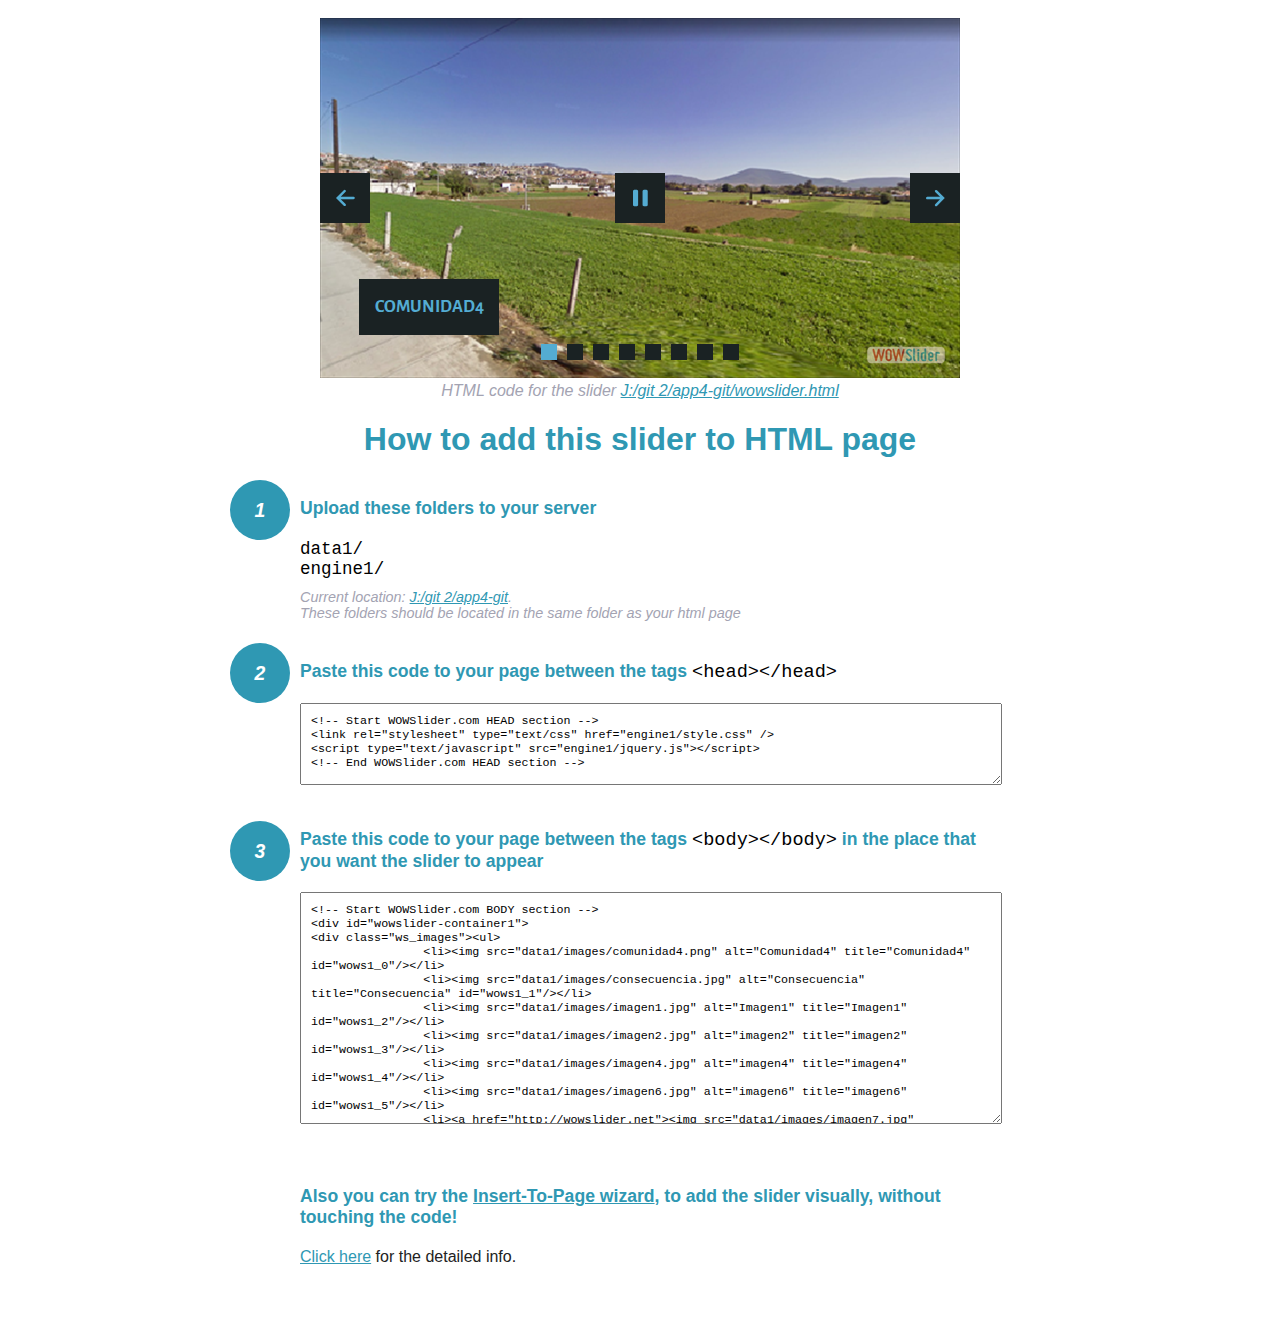
<file: wowslider-howto.html>
<!DOCTYPE html>
<html>
<head>
	<title>WOWSlider</title>
	<meta http-equiv="content-type" content="text/html; charset=utf-8" />
	<meta name="description" content="WOWSlider" />
	
	<!-- Start WOWSlider.com HEAD section --> <!-- add to the <head> of your page -->
	<link rel="stylesheet" type="text/css" href="engine1/style.css" />
	<script type="text/javascript" src="engine1/jquery.js"></script>
	<!-- End WOWSlider.com HEAD section -->


<style>
.instuction {
	font-family: sans-serif, Arial;
	display: block;
	margin: 0 auto;
	max-width: 820px;
	width: 100%;
	padding: 0 70px;
	color: #222;
	-webkit-box-sizing: border-box;
	-moz-box-sizing: border-box;
	box-sizing: border-box;
}
.instuction h1 img {
	max-width: 170px;
	vertical-align: middle;
	margin-bottom: 10px;
}
.instuction h1 {
	color: #2F98B3;
	text-align: center;
}
.instuction h2 {
	position: relative;
	font-size: 1.1em;
	color: #2F98B3;
	margin-bottom: 20px;
	margin-top: 40px;
}
.instuction h2 span.num {
	position: absolute;
	left: -70px;
	top: -18px;
	display: inline-block;
	vertical-align: middle;
	font-style: italic;
	font-size: 1.1em;
	width: 60px;
	height: 60px;
	line-height: 60px;
	text-align: center;
	background: #2F98B3;
	color: #fff;
	border-radius: 50%;
}
.instuction .mono {
	color: #000;
	font-family: monospace;
	font-size: 1.3em;
	font-weight: normal;
}
.instuction li.mono {
	font-size: 1.5em;
}

.instuction ul {
	font-size: 0.9em;
	margin-top: 0;
	padding-left: 0;
	list-style: none;
}
.instuction .note {
	color: #A3A3B2;
	font-style: italic;
	padding-top: 10px;
}
.instuction p.note {
	text-align: center;
	padding-top: 0;
	margin-top: 4px;
}
.instuction textarea {
	font-size: 0.9em;
	min-height: 60px;
	padding: 10px;
	margin: 0;
	overflow: auto;
	max-width: 100%;
	width: 100%;
}
.instuction a,
.instuction a:visited {
	color: #2F98B3;
}
</style>


</head>
<body style="margin:auto">

<br>

<!-- Start WOWSlider.com BODY section --> <!-- add to the <body> of your page -->
<div id="wowslider-container1">
<div class="ws_images"><ul>
		<li><img src="data1/images/comunidad4.png" alt="Comunidad4" title="Comunidad4" id="wows1_0"/></li>
		<li><img src="data1/images/consecuencia.jpg" alt="Consecuencia" title="Consecuencia" id="wows1_1"/></li>
		<li><img src="data1/images/imagen1.jpg" alt="Imagen1" title="Imagen1" id="wows1_2"/></li>
		<li><img src="data1/images/imagen2.jpg" alt="imagen2" title="imagen2" id="wows1_3"/></li>
		<li><img src="data1/images/imagen4.jpg" alt="imagen4" title="imagen4" id="wows1_4"/></li>
		<li><img src="data1/images/imagen6.jpg" alt="imagen6" title="imagen6" id="wows1_5"/></li>
		<li><a href="http://wowslider.net"><img src="data1/images/imagen7.jpg" alt="http://wowslider.net/" title="Imagen7" id="wows1_6"/></a></li>
		<li><img src="data1/images/medida.jpg" alt="Medida" title="Medida" id="wows1_7"/></li>
	</ul></div>
	<div class="ws_bullets"><div>
		<a href="#" title="Comunidad4"><span><img src="data1/tooltips/comunidad4.png" alt="Comunidad4"/>1</span></a>
		<a href="#" title="Consecuencia"><span><img src="data1/tooltips/consecuencia.jpg" alt="Consecuencia"/>2</span></a>
		<a href="#" title="Imagen1"><span><img src="data1/tooltips/imagen1.jpg" alt="Imagen1"/>3</span></a>
		<a href="#" title="imagen2"><span><img src="data1/tooltips/imagen2.jpg" alt="imagen2"/>4</span></a>
		<a href="#" title="imagen4"><span><img src="data1/tooltips/imagen4.jpg" alt="imagen4"/>5</span></a>
		<a href="#" title="imagen6"><span><img src="data1/tooltips/imagen6.jpg" alt="imagen6"/>6</span></a>
		<a href="#" title="Imagen7"><span><img src="data1/tooltips/imagen7.jpg" alt="Imagen7"/>7</span></a>
		<a href="#" title="Medida"><span><img src="data1/tooltips/medida.jpg" alt="Medida"/>8</span></a>
	</div></div><div class="ws_script" style="position:absolute;left:-99%"><a href="http://wowslider.com/vi">slider</a> by WOWSlider.com v8.7</div>
<div class="ws_shadow"></div>
</div>	
<script type="text/javascript" src="engine1/wowslider.js"></script>
<script type="text/javascript" src="engine1/script.js"></script>
<!-- End WOWSlider.com BODY section -->


<div class="instuction">
	<p class="note">HTML code for the slider <a href="file:///J:/git 2/app4-git/wowslider.html">J:/git 2/app4-git/wowslider.html</a></p>

	<h1>
		How to add this slider to HTML page
	</h1>

	<h2><span class="num">1</span> Upload these folders to your server</h2>
	<ul>
		<li class="mono">data1/</li>
		<li class="mono">engine1/</li>
		<li class="note">Current location: <a href="file:///J:/git 2/app4-git">J:/git 2/app4-git</a>. <br>These folders should be located in the same folder as your html page</li>
	</ul>

	<h2><span class="num">2</span> Paste this code to your page between the tags <span class="mono">&lt;head&gt;&lt;/head&gt;</span></h2>
	<textarea onclick="this.select()">&lt;!-- Start WOWSlider.com HEAD section --&gt;
&lt;link rel=&quot;stylesheet&quot; type=&quot;text/css&quot; href=&quot;engine1/style.css&quot; /&gt;
&lt;script type=&quot;text/javascript&quot; src=&quot;engine1/jquery.js&quot;&gt;&lt;/script&gt;
&lt;!-- End WOWSlider.com HEAD section --&gt;</textarea>


	<h2><span class="num" style="top: -8px;">3</span> Paste this code to your page between the tags <span class="mono">&lt;body&gt;&lt;/body&gt;</span> in the place that you want the slider to appear</h2>
	<textarea onclick="this.select()" rows="15">&lt;!-- Start WOWSlider.com BODY section --&gt;
&lt;div id=&quot;wowslider-container1&quot;&gt;
&lt;div class=&quot;ws_images&quot;&gt;&lt;ul&gt;
		&lt;li&gt;&lt;img src=&quot;data1/images/comunidad4.png&quot; alt=&quot;Comunidad4&quot; title=&quot;Comunidad4&quot; id=&quot;wows1_0&quot;/&gt;&lt;/li&gt;
		&lt;li&gt;&lt;img src=&quot;data1/images/consecuencia.jpg&quot; alt=&quot;Consecuencia&quot; title=&quot;Consecuencia&quot; id=&quot;wows1_1&quot;/&gt;&lt;/li&gt;
		&lt;li&gt;&lt;img src=&quot;data1/images/imagen1.jpg&quot; alt=&quot;Imagen1&quot; title=&quot;Imagen1&quot; id=&quot;wows1_2&quot;/&gt;&lt;/li&gt;
		&lt;li&gt;&lt;img src=&quot;data1/images/imagen2.jpg&quot; alt=&quot;imagen2&quot; title=&quot;imagen2&quot; id=&quot;wows1_3&quot;/&gt;&lt;/li&gt;
		&lt;li&gt;&lt;img src=&quot;data1/images/imagen4.jpg&quot; alt=&quot;imagen4&quot; title=&quot;imagen4&quot; id=&quot;wows1_4&quot;/&gt;&lt;/li&gt;
		&lt;li&gt;&lt;img src=&quot;data1/images/imagen6.jpg&quot; alt=&quot;imagen6&quot; title=&quot;imagen6&quot; id=&quot;wows1_5&quot;/&gt;&lt;/li&gt;
		&lt;li&gt;&lt;a href=&quot;http://wowslider.net&quot;&gt;&lt;img src=&quot;data1/images/imagen7.jpg&quot; alt=&quot;http://wowslider.net/&quot; title=&quot;Imagen7&quot; id=&quot;wows1_6&quot;/&gt;&lt;/a&gt;&lt;/li&gt;
		&lt;li&gt;&lt;img src=&quot;data1/images/medida.jpg&quot; alt=&quot;Medida&quot; title=&quot;Medida&quot; id=&quot;wows1_7&quot;/&gt;&lt;/li&gt;
	&lt;/ul&gt;&lt;/div&gt;
	&lt;div class=&quot;ws_bullets&quot;&gt;&lt;div&gt;
		&lt;a href=&quot;#&quot; title=&quot;Comunidad4&quot;&gt;&lt;span&gt;&lt;img src=&quot;data1/tooltips/comunidad4.png&quot; alt=&quot;Comunidad4&quot;/&gt;1&lt;/span&gt;&lt;/a&gt;
		&lt;a href=&quot;#&quot; title=&quot;Consecuencia&quot;&gt;&lt;span&gt;&lt;img src=&quot;data1/tooltips/consecuencia.jpg&quot; alt=&quot;Consecuencia&quot;/&gt;2&lt;/span&gt;&lt;/a&gt;
		&lt;a href=&quot;#&quot; title=&quot;Imagen1&quot;&gt;&lt;span&gt;&lt;img src=&quot;data1/tooltips/imagen1.jpg&quot; alt=&quot;Imagen1&quot;/&gt;3&lt;/span&gt;&lt;/a&gt;
		&lt;a href=&quot;#&quot; title=&quot;imagen2&quot;&gt;&lt;span&gt;&lt;img src=&quot;data1/tooltips/imagen2.jpg&quot; alt=&quot;imagen2&quot;/&gt;4&lt;/span&gt;&lt;/a&gt;
		&lt;a href=&quot;#&quot; title=&quot;imagen4&quot;&gt;&lt;span&gt;&lt;img src=&quot;data1/tooltips/imagen4.jpg&quot; alt=&quot;imagen4&quot;/&gt;5&lt;/span&gt;&lt;/a&gt;
		&lt;a href=&quot;#&quot; title=&quot;imagen6&quot;&gt;&lt;span&gt;&lt;img src=&quot;data1/tooltips/imagen6.jpg&quot; alt=&quot;imagen6&quot;/&gt;6&lt;/span&gt;&lt;/a&gt;
		&lt;a href=&quot;#&quot; title=&quot;Imagen7&quot;&gt;&lt;span&gt;&lt;img src=&quot;data1/tooltips/imagen7.jpg&quot; alt=&quot;Imagen7&quot;/&gt;7&lt;/span&gt;&lt;/a&gt;
		&lt;a href=&quot;#&quot; title=&quot;Medida&quot;&gt;&lt;span&gt;&lt;img src=&quot;data1/tooltips/medida.jpg&quot; alt=&quot;Medida&quot;/&gt;8&lt;/span&gt;&lt;/a&gt;
	&lt;/div&gt;&lt;/div&gt;&lt;div class=&quot;ws_script&quot; style=&quot;position:absolute;left:-99%&quot;&gt;&lt;a href=&quot;http://wowslider.com/vi&quot;&gt;slider&lt;/a&gt; by WOWSlider.com v8.7&lt;/div&gt;
&lt;div class=&quot;ws_shadow&quot;&gt;&lt;/div&gt;
&lt;/div&gt;	
&lt;script type=&quot;text/javascript&quot; src=&quot;engine1/wowslider.js&quot;&gt;&lt;/script&gt;
&lt;script type=&quot;text/javascript&quot; src=&quot;engine1/script.js&quot;&gt;&lt;/script&gt;
&lt;!-- End WOWSlider.com BODY section --&gt;</textarea>

<br><br>
<h2>Also you can try the <a href="http://wowslider.com/help/add-wowslider-to-page-2.html" target="_blank">Insert-To-Page wizard</a>, to add the slider visually, without touching the code!</h2>
<p>
	<a href="http://wowslider.com/help/add-wowslider-to-page-2.html" target="_blank">Click here</a> for the detailed info.
</p>
</div>

<br><br>
</body>
</html>
</file>
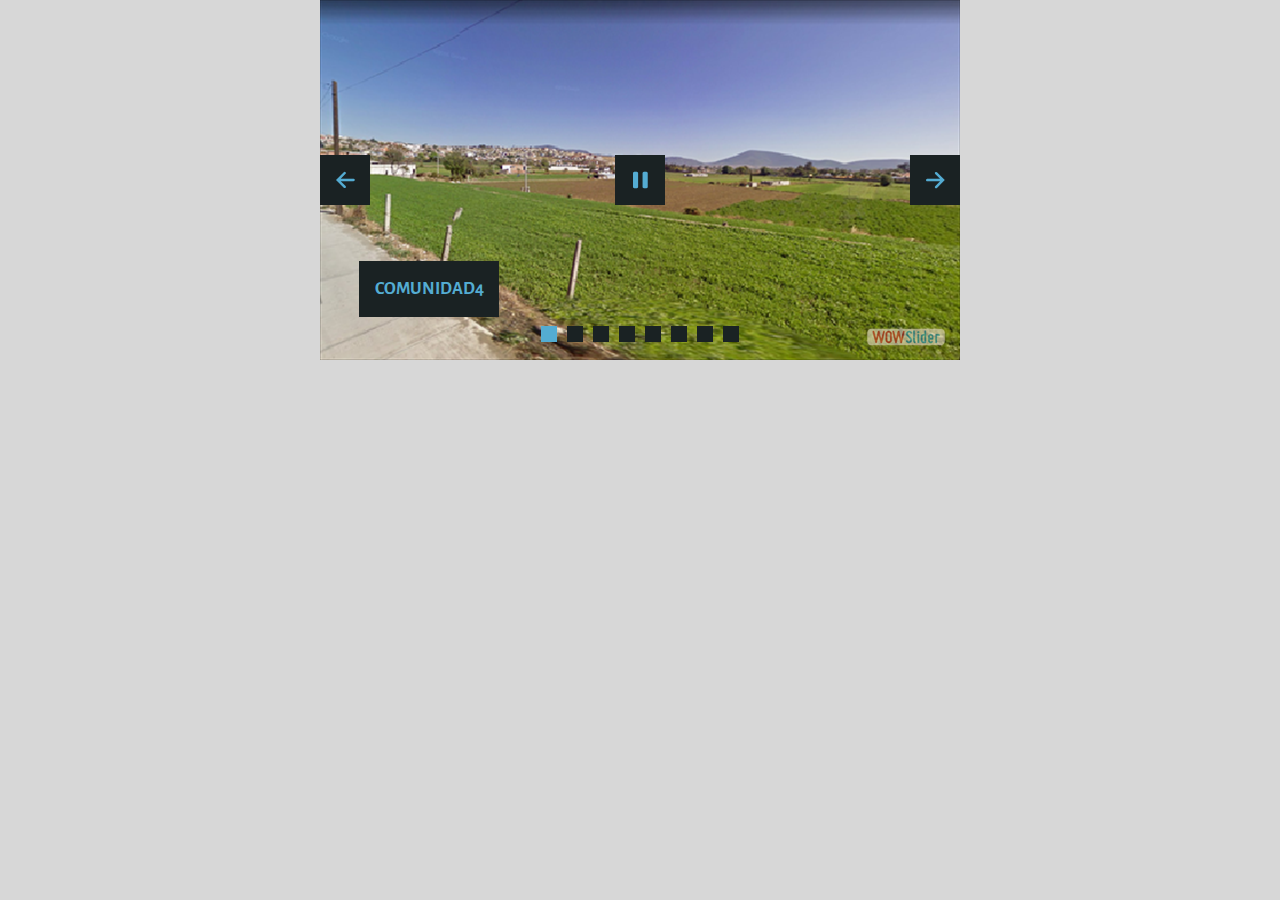
<file: wowslider.html>
<!DOCTYPE html>
<html>
<head>
	<title>Slider</title>
	<meta http-equiv="content-type" content="text/html; charset=utf-8" />
	<meta name="description" content="Made with WOW Slider - Create beautiful, responsive image sliders in a few clicks. Awesome skins and animations. Slider" />
	
	<!-- Start WOWSlider.com HEAD section --> <!-- add to the <head> of your page -->
	<link rel="stylesheet" type="text/css" href="engine1/style.css" />
	<script type="text/javascript" src="engine1/jquery.js"></script>
	<!-- End WOWSlider.com HEAD section -->

</head>
<body style="background-color:#d7d7d7;margin:auto">
	
	<!-- Start WOWSlider.com BODY section --> <!-- add to the <body> of your page -->
	<div id="wowslider-container1">
	<div class="ws_images"><ul>
		<li><img src="data1/images/comunidad4.png" alt="Comunidad4" title="Comunidad4" id="wows1_0"/></li>
		<li><img src="data1/images/consecuencia.jpg" alt="Consecuencia" title="Consecuencia" id="wows1_1"/></li>
		<li><img src="data1/images/imagen1.jpg" alt="Imagen1" title="Imagen1" id="wows1_2"/></li>
		<li><img src="data1/images/imagen2.jpg" alt="imagen2" title="imagen2" id="wows1_3"/></li>
		<li><img src="data1/images/imagen4.jpg" alt="imagen4" title="imagen4" id="wows1_4"/></li>
		<li><img src="data1/images/imagen6.jpg" alt="imagen6" title="imagen6" id="wows1_5"/></li>
		<li><a href="http://wowslider.net"><img src="data1/images/imagen7.jpg" alt="http://wowslider.net/" title="Imagen7" id="wows1_6"/></a></li>
		<li><img src="data1/images/medida.jpg" alt="Medida" title="Medida" id="wows1_7"/></li>
	</ul></div>
	<div class="ws_bullets"><div>
		<a href="#" title="Comunidad4"><span><img src="data1/tooltips/comunidad4.png" alt="Comunidad4"/>1</span></a>
		<a href="#" title="Consecuencia"><span><img src="data1/tooltips/consecuencia.jpg" alt="Consecuencia"/>2</span></a>
		<a href="#" title="Imagen1"><span><img src="data1/tooltips/imagen1.jpg" alt="Imagen1"/>3</span></a>
		<a href="#" title="imagen2"><span><img src="data1/tooltips/imagen2.jpg" alt="imagen2"/>4</span></a>
		<a href="#" title="imagen4"><span><img src="data1/tooltips/imagen4.jpg" alt="imagen4"/>5</span></a>
		<a href="#" title="imagen6"><span><img src="data1/tooltips/imagen6.jpg" alt="imagen6"/>6</span></a>
		<a href="#" title="Imagen7"><span><img src="data1/tooltips/imagen7.jpg" alt="Imagen7"/>7</span></a>
		<a href="#" title="Medida"><span><img src="data1/tooltips/medida.jpg" alt="Medida"/>8</span></a>
	</div></div><div class="ws_script" style="position:absolute;left:-99%"><a href="http://wowslider.com/vi">slider</a> by WOWSlider.com v8.7</div>
	<div class="ws_shadow"></div>
	</div>	
	<script type="text/javascript" src="engine1/wowslider.js"></script>
	<script type="text/javascript" src="engine1/script.js"></script>
	<!-- End WOWSlider.com BODY section -->

</body>
</html>
</file>
<file: engine1/style.css>
/*
 *	generated by WOW Slider 8.7
 *	template Convex
 */
@import url(https://fonts.googleapis.com/css?family=Gurajada&subset=latin,telugu);
@font-face {
  font-family: 'ws-ctrl-convex';
  src: url('ws-ctrl-convex.eot');
  src: url('ws-ctrl-convex.eot#iefix') format('embedded-opentype'),
       url('ws-ctrl-convex.svg#ws-ctrl-convex') format('svg');
  font-weight: normal;
  font-style: normal;
}
@font-face {
  font-family: 'ws-ctrl-convex';
  src: url('[data-uri]') format('woff'),
       url('[data-uri]') format('truetype');
}
#wowslider-container1 { 
	display: table;
	zoom: 1; 
	position: relative;
	width: 100%;
	max-width: 640px;
	max-height:360px;
	margin:0px auto 0px;
	z-index:90;
	text-align:left; /* reset align=center */
	font-size: 10px;
	text-shadow: none; /* fix some user styles */

	/* reset box-sizing (to boostrap friendly) */
	-webkit-box-sizing: content-box;
	-moz-box-sizing: content-box;
	box-sizing: content-box; 
}
* html #wowslider-container1{ width:640px }
#wowslider-container1 .ws_images ul{
	position:relative;
	width: 10000%; 
	height:100%;
	left:0;
	list-style:none;
	margin:0;
	padding:0;
	border-spacing:0;
	overflow: visible;
	/*table-layout:fixed;*/
}
#wowslider-container1 .ws_images ul li{
	position: relative;
	width:1%;
	height:100%;
	line-height:0; /*opera*/
	overflow: hidden;
	float:left;
	/*font-size:0;*/
	padding:0 0 0 0 !important;
	margin:0 0 0 0 !important;
}

#wowslider-container1 .ws_images{
	position: relative;
	left:0;
	top:0;
	height:100%;
	max-height:360px;
	max-width: 640px;
	vertical-align: top;
	border:none;
	overflow: hidden;
}
#wowslider-container1 .ws_images ul a{
	width:100%;
	height:100%;
	max-height:360px;
	display:block;
	color:transparent;
}
#wowslider-container1 img{
	max-width: none !important;
}
#wowslider-container1 .ws_images .ws_list img,
#wowslider-container1 .ws_images > div > img{
	width:100%;
	border:none 0;
	max-width: none;
	padding:0;
	margin:0;
}
#wowslider-container1 .ws_images > div > img {
	max-height:360px;
}

#wowslider-container1 .ws_images iframe {
	position: absolute;
	z-index: -1;
}

#wowslider-container1 .ws-title > div {
	display: inline-block !important;
}

#wowslider-container1 a{ 
	text-decoration: none; 
	outline: none; 
	border: none; 
}

#wowslider-container1  .ws_bullets { 
	float: left;
	position:absolute;
	z-index:70;
}
#wowslider-container1  .ws_bullets div{
	position:relative;
	float:left;
	font-size: 0px;
}
/* compatibility with Joomla styles */
#wowslider-container1  .ws_bullets a {
	line-height: 0;
}

#wowslider-container1  .ws_script{
	display:none;
}
#wowslider-container1 sound, 
#wowslider-container1 object{
	position:absolute;
}

/* prevent some of users reset styles */
#wowslider-container1 .ws_effect {
	position: static;
	width: 100%;
	height: 100%;
}

#wowslider-container1 .ws_photoItem {
	border: 2em solid #fff;
	margin-left: -2em;
	margin-top: -2em;
}
#wowslider-container1 .ws_cube_side {
	background: #A6A5A9;
}


#wowslider-container1.ws_gestures {
	cursor: -webkit-grab;
	cursor: -moz-grab;
	cursor: url("[data-uri]"), move;
}
#wowslider-container1.ws_gestures.ws_grabbing {
	cursor: -webkit-grabbing;
	cursor: -moz-grabbing;
	cursor: url("[data-uri]"), move;
}

/* hide controls when video start play */
#wowslider-container1.ws_video_playing .ws_bullets,
#wowslider-container1.ws_video_playing .ws_fullscreen,
#wowslider-container1.ws_video_playing .ws_next,
#wowslider-container1.ws_video_playing .ws_prev {
	display: none;
}


/* youtube/vimeo buttons */
#wowslider-container1 .ws_video_btn {
	position: absolute;
	display: none;
	cursor: pointer;
	top: 0;
	left: 0;
	width: 100%;
	height: 100%;
	z-index: 55;
}
#wowslider-container1 .ws_video_btn.ws_youtube,
#wowslider-container1 .ws_video_btn.ws_vimeo {
	display: block;
}
#wowslider-container1 .ws_video_btn div {
	position: absolute;
	background-image: url(./playvideo.png);
	background-size: 200%;
	top: 50%;
	left: 50%;
	width: 7em;
	height: 5em;
	margin-left: -3.5em;
	margin-top: -2.5em;
}
#wowslider-container1 .ws_video_btn.ws_youtube div {
	background-position: 0 0;
}
#wowslider-container1 .ws_video_btn.ws_youtube:hover div {
	background-position: 100% 0;
}
#wowslider-container1 .ws_video_btn.ws_vimeo div {
	background-position: 0 100%;
}
#wowslider-container1 .ws_video_btn.ws_vimeo:hover div {
	background-position: 100% 100%;
}

#wowslider-container1 .ws_playpause.ws_hide {
	display: none !important;
}
/* bullets */
#wowslider-container1  .ws_bullets { 
	padding: 0px; 
}
#wowslider-container1 .ws_bullets a { 
	position:relative;
	display: inline-block;
	width: 0;
	margin: 3px 5px;
	padding: 8px;	

	-webkit-perspective: 80px;
	perspective: 80px;
} 
#wowslider-container1 .ws_bullets a > span {
	position:absolute;
	display: block;
	top:0;
	right: 0;
	height:100%;
	width:100%;
	-webkit-transform-style: preserve-3d;
	transform-style: preserve-3d;

	-webkit-transition: -webkit-transform 0.5s ease;
  	transition: -webkit-transform 0.5s ease, transform 0.5s ease;
}

#wowslider-container1 .ws_bullets a > span:before,
#wowslider-container1 .ws_bullets a > span:after {
	content: '';
	display: block;
	height:100%;
	background: #54acd2;

  	-webkit-transform: rotateX(-90deg) translateZ(-8px) translateY(8px);
  	transform: rotateX(-90deg) translateZ(-8px) translateY(8px);
}
#wowslider-container1 .ws_bullets a > span:after {
	position: absolute;
	top: 0;
	left: 0;
	width: 100%;
	height: 100%;
  	background: #1A2223;
  	-webkit-transform: rotateX(0deg);
  	transform: rotateX(0deg);
}

#wowslider-container1 .ws_bullets a.ws_overbull > span,
#wowslider-container1 .ws_bullets a.ws_selbull > span {
    -webkit-transform: rotateX(-90deg) translateZ(8px) translateY(8px);
    transform: rotateX(-90deg) translateZ(8px) translateY(8px);
}




/* play/pause, arrows */
#wowslider-container1 a.ws_next,
#wowslider-container1 a.ws_prev,
#wowslider-container1 .ws_playpause {
	position:absolute;
	font: 2em "ws-ctrl-convex";
	width: 2.5em;
	height: 2.5em;
	top:50%;
	
	margin-top: -1.25em;
	color: #ffffff;
	z-index: 100;

	-webkit-perspective: 20em;
	perspective: 20em;
}
#wowslider-container1 a.ws_next {
	right: 0;
}
#wowslider-container1 a.ws_prev {
	left: 0;
}
#wowslider-container1 .ws_playpause {
	left:50%;
	margin-left:-1.25em;
}

#wowslider-container1 a.ws_next > span,
#wowslider-container1 a.ws_prev > span,
#wowslider-container1 .ws_playpause > span,
#wowslider-container1 .ws_bullets a > span {
	display: block;
	-webkit-transform-style: preserve-3d;
	transform-style: preserve-3d;

	-webkit-transition: -webkit-transform 0.5s ease;
  	transition: -webkit-transform 0.5s ease, transform 0.5s ease;
}


#wowslider-container1 a.ws_next > span:before,
#wowslider-container1 a.ws_prev > span:before,
#wowslider-container1 .ws_playpause > span:before,
#wowslider-container1 a.ws_next > span:after,
#wowslider-container1 a.ws_prev > span:after,
#wowslider-container1 .ws_playpause > span:after {
	display: block;
	text-align: center;
	line-height: 2.5em;
	height:100%;
	background: #54acd2;
	color: #1A2223;

  	-webkit-transform: rotateX(-90deg) translateZ(-1.25em) translateY(1.25em);
  	transform: rotateX(-90deg) translateZ(-1.25em) translateY(1.25em);
}
#wowslider-container1 .ws_play > span:before,
#wowslider-container1 .ws_play > span:after{
	content:"\e800";
}
#wowslider-container1 .ws_pause > span:before,
#wowslider-container1 .ws_pause > span:after{
	content:"\e801";
}
#wowslider-container1 a.ws_next > span:before,
#wowslider-container1 a.ws_next > span:after {
	content:'\e803';
}
#wowslider-container1 a.ws_prev > span:before,
#wowslider-container1 a.ws_prev > span:after {
	content:'\e802';
}

#wowslider-container1 a.ws_next > span:after,
#wowslider-container1 a.ws_prev > span:after,
#wowslider-container1 .ws_playpause > span:after {
	position: absolute;
	top: 0;
	left: 0;
	width: 100%;
	height: 100%;
  	-webkit-transform: rotateX(0deg);
  	transform: rotateX(0deg);
  	background: #1A2223;
	color: #54acd2;
}

#wowslider-container1 a.ws_next:hover > span,
#wowslider-container1 a.ws_prev:hover > span,
#wowslider-container1 .ws_playpause:hover > span {
    -webkit-transform: rotateX(-90deg) translateZ(1.25em) translateY(1.25em);
    transform: rotateX(-90deg) translateZ(1.25em) translateY(1.25em);
}/* bottom center */
#wowslider-container1  .ws_bullets {
	bottom:1.5em;
	left:50%;
}
#wowslider-container1  .ws_bullets div{
	left:-50%;
}#wowslider-container1 .ws-title{
	font: 1.3em 'Gurajada', serif;
	position: absolute;
	left: 2em;
	margin-right:10em;
	z-index: 50;

	color:#fff;
	padding: 1em;
	bottom: 30px;
	top: auto;
	opacity: 1;
}
#wowslider-container1 .ws-title div,#wowslider-container1 .ws-title span{
	display:inline-block;
	padding: 0.1em 0.6em;
	background-color: #1A2223;
	color: #54acd2;
}
#wowslider-container1 .ws-title div{
	display:block;
	margin-top:0.5em;
	font-size: 1.3em;
}
#wowslider-container1 .ws-title span{
	text-transform: uppercase;	
	font-size: 2em;
}#wowslider-container1 .ws_images > ul{
	animation: wsBasic 32s infinite;
	-moz-animation: wsBasic 32s infinite;
	-webkit-animation: wsBasic 32s infinite;
}
@keyframes wsBasic{0%{left:-0%} 6.25%{left:-0%} 12.5%{left:-100%} 18.75%{left:-100%} 25%{left:-200%} 31.25%{left:-200%} 37.5%{left:-300%} 43.75%{left:-300%} 50%{left:-400%} 56.25%{left:-400%} 62.5%{left:-500%} 68.75%{left:-500%} 75%{left:-600%} 81.25%{left:-600%} 87.5%{left:-700%} 93.75%{left:-700%} }
@-moz-keyframes wsBasic{0%{left:-0%} 6.25%{left:-0%} 12.5%{left:-100%} 18.75%{left:-100%} 25%{left:-200%} 31.25%{left:-200%} 37.5%{left:-300%} 43.75%{left:-300%} 50%{left:-400%} 56.25%{left:-400%} 62.5%{left:-500%} 68.75%{left:-500%} 75%{left:-600%} 81.25%{left:-600%} 87.5%{left:-700%} 93.75%{left:-700%} }
@-webkit-keyframes wsBasic{0%{left:-0%} 6.25%{left:-0%} 12.5%{left:-100%} 18.75%{left:-100%} 25%{left:-200%} 31.25%{left:-200%} 37.5%{left:-300%} 43.75%{left:-300%} 50%{left:-400%} 56.25%{left:-400%} 62.5%{left:-500%} 68.75%{left:-500%} 75%{left:-600%} 81.25%{left:-600%} 87.5%{left:-700%} 93.75%{left:-700%} }

#wowslider-container1 .ws_bullets  a img{
	position:absolute;
	display:block;
	text-indent:0;
	bottom:15px;
	left:-43px;
	visibility:hidden;
	max-width:none;
}
#wowslider-container1 .ws_bullets a:hover img{
	visibility:visible;
}

#wowslider-container1 .ws_bulframe div div{
	height:48px;
	overflow:visible;
	position:relative;
}
#wowslider-container1 .ws_bulframe div {
	left:0;
	overflow:hidden;
	position:relative;
	width:85px;
}
#wowslider-container1  .ws_bullets .ws_bulframe{
	position:absolute;
	display:none;
	bottom:25px;
	margin-left:8px;
	cursor:pointer;

	/* fixed bulframe hidding in Chrome */
	-webkit-transform: translateZ(0);
	-ms-transform: translateZ(0);
	-o-transform: translateZ(0);
	transform: translateZ(0);
}#wowslider-container1 .ws_bulframe div div{
	height: auto;
}

@media all and (max-width:760px) {
	#wowslider-container1 .ws_fullscreen {
		display: block;
	}
}
@media all and (max-width:400px){
	#wowslider-container1 .ws_controls,
	#wowslider-container1 .ws_bullets,
	#wowslider-container1 .ws_thumbs{
		display: none
	}
}
</file>
